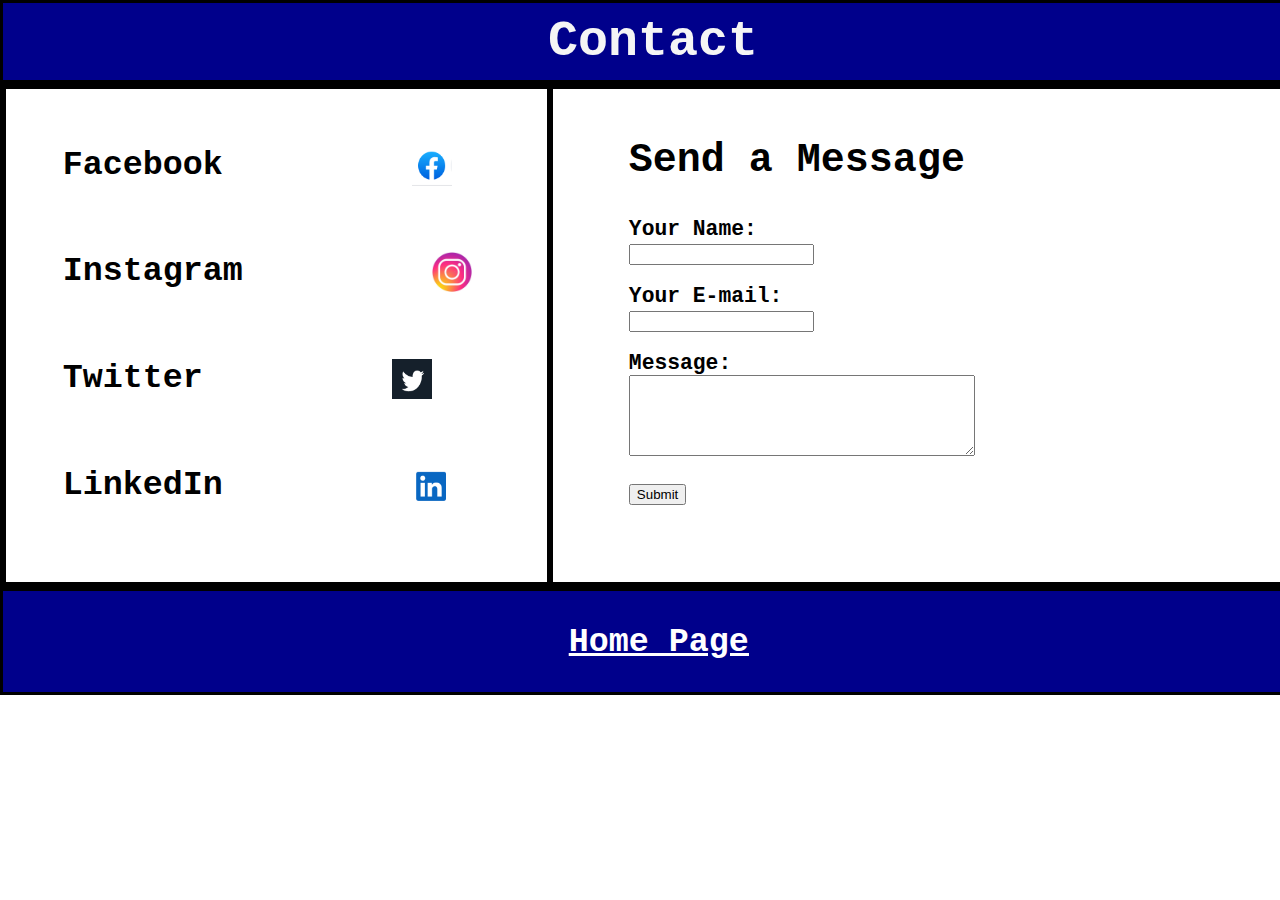
<file: contact.html>
<!DOCTYPE html>
<html lang="en">
<head>
    <meta charset="UTF-8">
    <meta name="viewport" content="width=device-width, initial-scale=1.0">
    <link rel="stylesheet" href="stylesheet.css"> 
    <title>Contact</title>
</head>

<body>

    <h1> Contact </h1>

    <div class="containerCu">
        <div class="containerCuSub1"> 
            <div class="socialmedia1"> 
                <div> Facebook </div> 
                <div class="socialmediagif"> <img  id="facebookimage" src="facebookimg.jpeg" alt="coding image" width="40" height="40"  img> </div> 
            </div> 
            <div class="socialmedia1"> 
                <div> Instagram </div> 
                <div class="socialmediagif"> <img  id="facebookimage" src="instagramimg.jpeg" alt="coding image" width="40" height="40"  img> </div> 
            </div>
            <div class="socialmedia1"> 
                <div> Twitter </div> 
                <div class="socialmediagif"> <img  id="facebookimage" src="twitterimg.jpeg" alt="coding image" width="40" height="40"  img> </div> 
            </div>
            <div class="socialmedia1"> 
                <div> LinkedIn </div> 
                <div class="socialmediagif"> <img  id="facebookimage" src="linkedinimg.jpeg" alt="coding image" width="40" height="40"  img> </div>
            </div>
        </div>

        <div class="containerCuSub2"> 
            <form action="/messages-database" method="post">
                 <div class="formitemtitle"> Send a Message </div> <br>
                 
                 <div class="formitem"> Your Name:  <br>
                        <input type="text" id="name" name="user_name">
                </div>
                      
                    
                    <div class="formitem" > Your E-mail: <br>
                      <input type="email" id="mail" name="user_email"> 
                    </div>
                    
                    <div class="formitem"> Message: <br>
                      <textarea id="msg" name="user_message"></textarea>
                    </div>

                    <div class="formitem submitbutton"> <input  type="submit" value="Submit"> </div>
            </form>
        </div>
    </div>
    
    

    <h1 id="pagelink" class="container2sub"> <a id= "pagelink" href="index.html"> Home Page </a></h1>
    
    
</body>
</html>
</file>
<file: stylesheet.css>
h1 {
    font-size: 50px;
    font-style: inherit;
    font-family: monospace;
    color: whitesmoke;
    text-align: center;
    padding: 10px;
    margin: 0cm;
    content: 0px;
    border:black;
    border-style: solid;
    background-color: darkblue;
    font-weight: bold;
    width: 100%;
}

body     
{
        margin: 0;
        width: 100%;
} 

.box {
    display: grid;
    width: 100%; 
}

.interest {
    grid-column-start: 1;
    display: flex;
    align-items: center;
    background-color: whitesmoke; 
    border-style: solid;
    border-color: black;
    width: 17cm; 
    justify-content: space-between;
   
}

.interest:hover {
    background-color: beige;
}


.interestback:hover {
    background-color: beige;
}

.interestback {
    grid-column-start: 2;
    grid-row-start: 1;
    grid-row-end: 4;
    align-items: center;
    justify-content: space-between;
    background-color: white; 
    border-style: solid;
    border-color: black;    
    width: 100%;
}

#headinginbox {
    color: darkblue;
    font-size: 20pt;
    font-family: monospace;

}
 
#exp {
    font-family: monospace;
    font-size: 8pt;
    text-align: center;
    justify-content: center;
    justify-items: center;
    font-weight: bolder;
    margin-left: 1cm;
}

.interestmedia {
    margin-left: 0.3cm;
    border-style: solid;
    align-self: center;
    box-sizing: content-box;
}

.background-heading   {
    font-size: 20pt;
    margin-top: 0.6cm;
    margin-bottom: 0.6cm;
    margin-left: 1cm;
    text-align: left;
    font-weight: bold;
    font-family: monospace;
}

.background-list {
    font-family: monospace;
    margin-left: 1cm;
    font-weight: bold;
}

.lilink {
    margin-left: 1cm;
    margin-top: 3cm; 
}

.list-item {
    margin-top: 0.6cm;
    font-family: monospace;
    margin-left: 1cm;
    font-weight: lighter;
}

.background-paragraph {
    margin-top: 0.6cm;
    font-family: monospace;
    margin-left: 1cm;
    margin-right: 1cm;
    text-align: justify;
}

.background-paragraph2 {
    border-style: solid;
    margin-top: 1.4cm;
    font-family: monospace;
    margin-left: 1cm;
    margin-right: 1cm;
    border-width: 1ch;  
    border-color: darkblue;
}

#bohem  {
    height: 100%;
    border: 0px;
}

#pagelink {
    font-size: 25pt;
    text-decoration: underline;
    padding: 0.42cm;
    font-style: bolder;
    color: white;
}


/* Second Section: */

.container2 {
    display: flex;
    border-style: solid; 
    background-color: darkblue; 
    width: 100%;
    flex-direction: row;
    height: 3.2cm;
    
}

.container2sub {
    display: flex; 
    flex: 1;
    border-style: solid;
    justify-content: center;
    text-align: center;
    background-color: darkblue;
    color: whitesmoke;
    border-color: black;
    font-weight: bold;
    font-size: 11pt;
    font-family: monospace; 
    padding: 0.5cm;
}

.container3sub {
    display: flex; 
    flex: 1;
    border-style: solid;
    justify-content: center;
    flex-direction: column;
    text-align: center;
    background-color: darkblue;
    color: whitesmoke;
    border-color: black;
    font-weight: bold;
    font-size: 11pt;
    font-family: monospace; 
    padding: 0.5cm;
}

.feedbacktxt {
    padding-top: 1cm;
}

#ratelist {
    text-align: center;
    margin-top: 0.2cm;
}

/* contact us page */

.containerCu {
    display: flex;
    flex-direction: row;
    width: 100%;
    align-content: stretch;
    border-style: solid;
    height: 13.2cm;
}

.containerCuSub1 {
    flex: 1;
    border-style: solid;
    border-color: black;
    background-color: white;
}

.containerCuSub2 {
    flex: 2;
    border-style: solid;
    background-color: white;
    font-weight: bold;
    font-family: monospace;
}

.containerCuSub1:hover {
    background-color: beige;
}


.containerCuSub2:hover {
    background-color: beige;
}



.socialmedia1  {
    font-size: 25pt;
    font-weight: bold;
    font-family: monospace;
    display: flex;
    flex-direction: row;
    align-content: space-between;
    margin: 1.5cm;
    margin-right: 2cm;
}

.socialmediagif {
    margin-left: 5cm;
}

.formitem{
    margin-left: 2cm;
    margin-top: 0.5cm;
    font-size: 16pt;
}



.formitemtitle {
    margin-top: 1.3cm;
    margin-left: 2cm;
    font-size: 30pt;
    font-family: monospace;
}

#msg {
    width: 9cm;
    height: 2cm;
}


/* media queries */

@media screen  and (max-width: 730) {
    body {
      width: 100%;  
    } 

    .container2 {
        flex-direction: column;
    }

    .background-paragraph2 {
        align-self: center;
        text-align: center;
        font-family: bold;
        width: 79%;
    }

}

#submitbutton {
    font-family: monospace;
    justify-content: right;
}


@media screen  and (max-width: 1088px) {
    .interestback {grid-column-start: 1;
        grid-row-start: 1;
        grid-row-end: 4;
        width: 100%;
    }

    .containerCu {
        display: flex;
        flex-direction: column;
    }
    
    .background-heading {
        text-align: center;
    }

    .background-paragraph2 {
        align-self: center;
        text-align: center;
        width: 90%;
    }

    .interest {
        align-items:left;
        text-align: left;
        width: 100%;
        height: 100%;
        flex-direction: column;
        justify-content: left;
    }

    .container2 {
        flex-direction: column;
    }
    #exp {
        margin:0.5cm;
    }
}




@media screen and (max-width: 1200px) and (min-width: 1088px) {
    .background-paragraph {
        width: 100%%;
    }


    .interestback {
        width: 100%;
    }

    .background-paragraph2 {
        width: 11cm;
    }

    body {
        height: 100%;
    }
}
</file>
